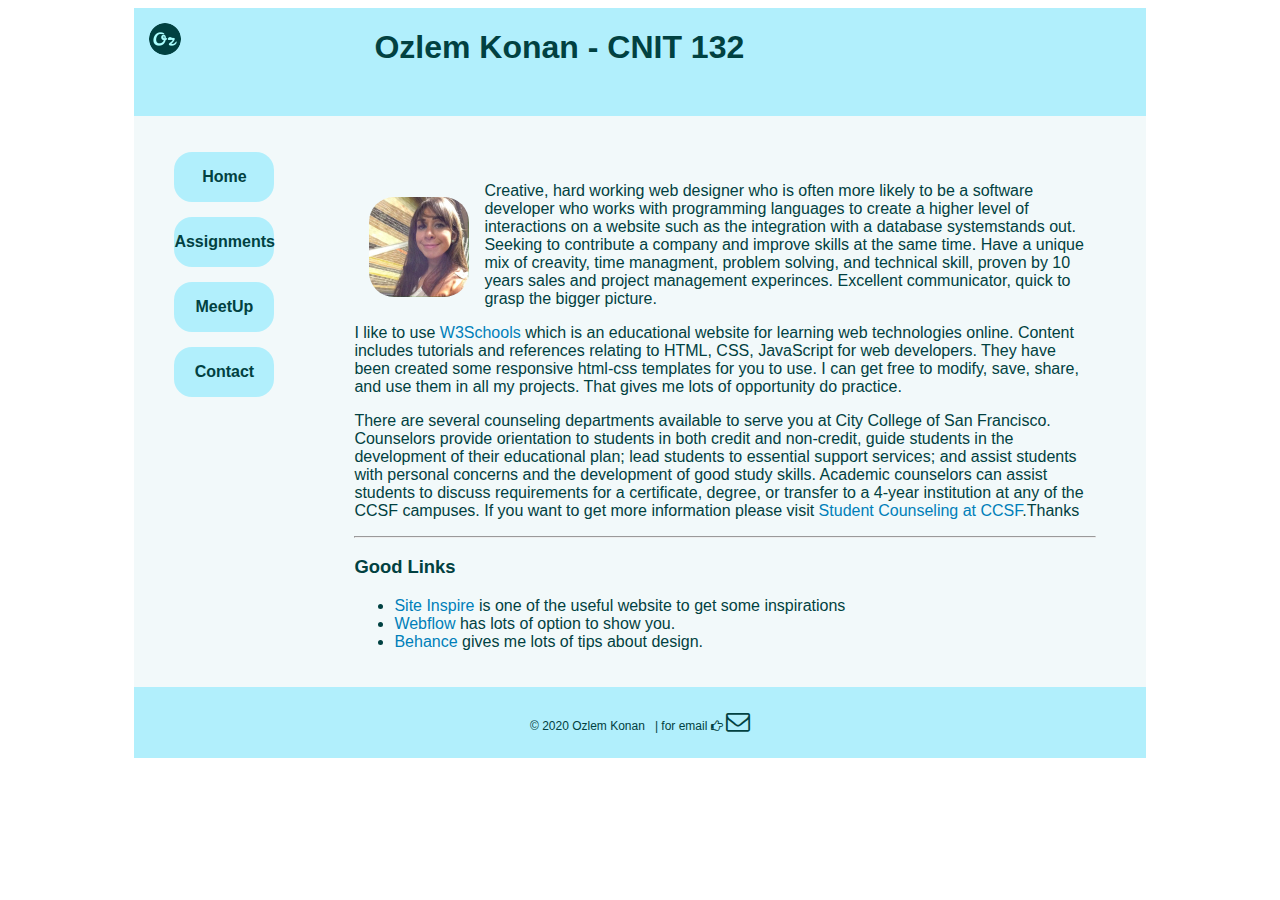
<file: index.html>
<!DOCTYPE html>
<html lang="en">
<head>
<title>Ozlem Konan CNIT-133</title>
<link href="style/shorttask.css"  rel="stylesheet"/>
<meta charset="utf-8">
<meta name="viewport" content="width=device-width, initial-scale=1.0">
<meta name= "description" content="Assignments of HTML/CSS CNIT 132 course at CCSF done by Ozlem Konan">
<link rel="shortcut icon" href="image/favicon_io/favicon.ico">
<!-- for the linkedin and email icon-->
<link rel="stylesheet" href="https://cdnjs.cloudflare.com/ajax/libs/font-awesome/4.7.0/css/font-awesome.min.css">




</head>

<!-- Ozlem Konan 02.10.2020 -->
<body>

<div class="grid">
<div class="grid-area firstheader"> 
        <img class="favicon" src="image/favicon_io/favicon-32x32.png" alt="OZ">
                <h1>Ozlem Konan - CNIT 132</h1>
                
</div>                
   

<div class="grid-area menu">
<ul>
        <li><a href="index.html">Home</a></li>
        <li><a href="assignments.html">Assignments</a></li>
        <li><a href="meetup.html">MeetUp</a></li>
        <li><a href="contact.html">Contact</a></li>
</ul> </div>

<div class="grid-area content"> 

<p><img src="image/okonan.jpeg" alt="portrait of Ozlem Konan" height="100" width="100">
Creative, hard working web designer who is often more likely to be a software developer who works with programming languages to create a higher level of interactions on a website such as the integration with a database systemstands out. Seeking to contribute a company and improve skills at the same time. Have a unique mix of creavity, time managment, problem solving, and technical skill, proven by 10 years sales and project management experinces. Excellent communicator, quick to grasp the bigger picture.</p>
<p>I like to use <a href="https://www.w3schools.com" target="_blank" rel="noreferrer noopener" class="oz">W3Schools</a> which is an educational website for learning web technologies online. Content includes tutorials and references relating to HTML, CSS, JavaScript for web developers. They have been created some responsive html-css templates for you to use. I can get free to modify, save, share, and use them in all my projects. That gives me lots of opportunity do practice.</p>
<p>There are several counseling departments available to serve you at City College of San Francisco. Counselors provide orientation to students in both credit and non-credit, guide students in the development of their educational plan; lead students to essential support services; and assist students with personal concerns and the development of good study skills. Academic counselors can assist students to discuss requirements for a certificate, degree, or transfer to a 4-year institution at any of the CCSF campuses. If you want to get more information please visit <a href="http://www.ccsf.edu/en/student-services/student-counseling.html#subcontent" target="_blank" rel="noreferrer noopener" class="oz">Student Counseling at CCSF</a>.Thanks</p>

<hr>

<h3>Good Links</h3>

<ul>
        <li><a href="https://www.siteinspire.com/" target="_blank" rel="noreferrer noopener" class="oz">Site Inspire</a> is one of the useful website to get some inspirations</li>
        <li><a href="https://webflow.com/" target="_blank" rel="noreferrer noopener" class="oz">Webflow</a> has lots of option to show you.</li>
        <li><a href="https://www.behance.net/" target="_blank" rel="noreferrer noopener" class="oz">Behance</a> gives me lots of tips about design.</li>
</ul>

</div>






<div class="grid-area footer">
    
        <p> &copy; 2020 Ozlem Konan &nbsp; | for email <i class="fa fa-hand-o-right"></i>
        <a target="_top" href="mailto:ozlemkonan@gmail.com"><i style="font-size:24px; color: rgb(1, 65, 65);" class="fa">&#xf003;</i></a> </p>
    
    
        
    
</div>

        
</body>
</html>
</file>
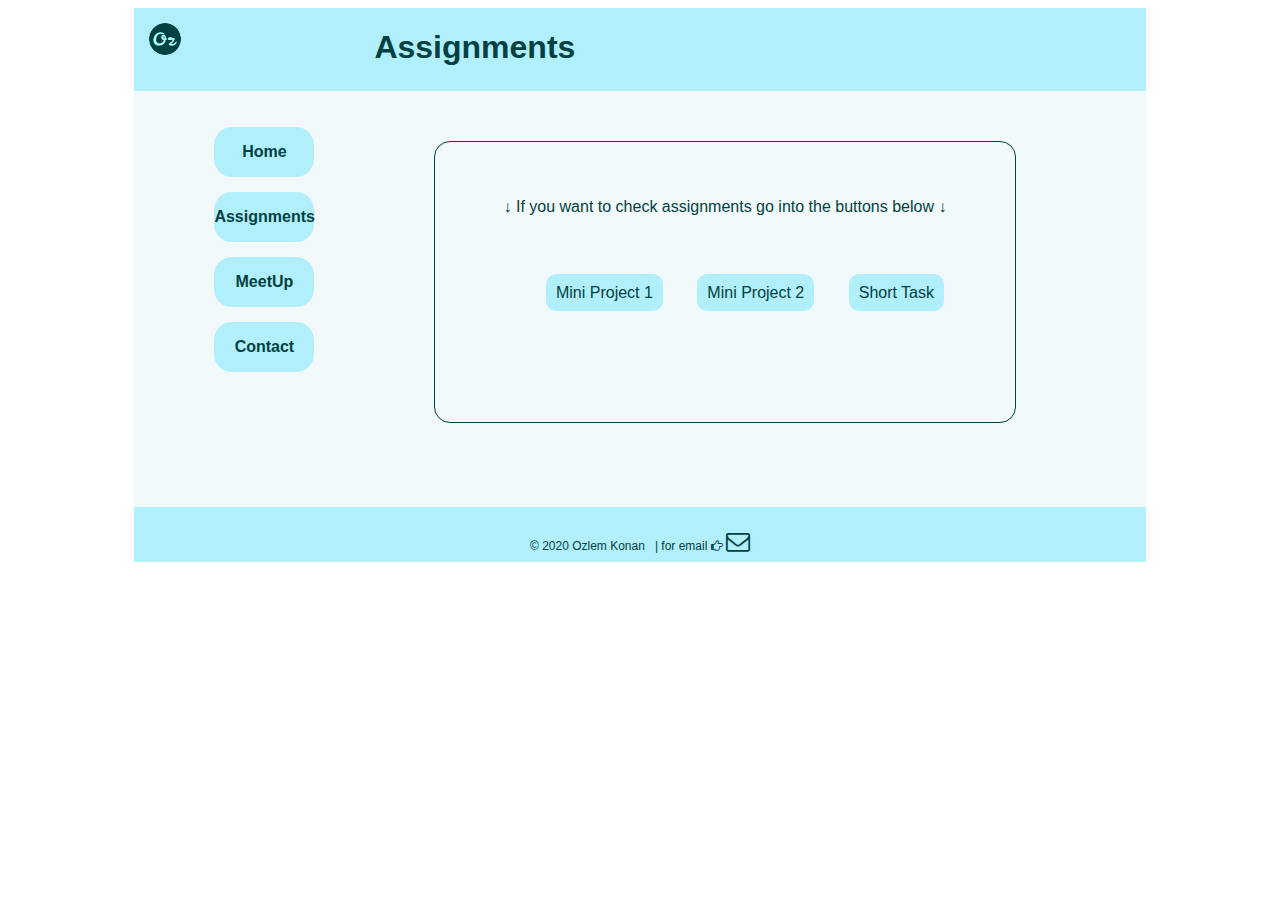
<file: assignments.html>
<!DOCTYPE html>
<html lang="en">
<head>
<title>Ozlem Konan Assignments</title>
        <link href="style/shorttask.css" rel="stylesheet"/>
        <link rel="icon" type="image/png" sizes="32x32" href="/image/favicon_io/favicon-32x32.png">
        <meta name="viewport" content="width=device-width, initial-scale=1.0">
        <meta charset="utf-8">
        <meta name= "description" content="Assignments of HTML/CSS CNIT 132 course at CCSF done by Ozlem Konan">
        <link rel="shortcut icon" href="image/favicon_io/favicon.ico">
        <!-- for the linkedin and email icon-->
        <link rel="stylesheet" href="https://cdnjs.cloudflare.com/ajax/libs/font-awesome/4.7.0/css/font-awesome.min.css">




<!-- Ozlem Konan 2020 Spring -->

</head>

<body>


    
                
<div class="grid">
        <div class="grid-area firstheader"> 
        <img class="favicon" src="image/favicon_io/favicon-32x32.png" alt="OZ">
        <h1>Assignments</h1>

</div>


<div class="grid-area menu">
        <ul>
       
            
        <nav>
                <uL>
                        <li><a href="index.html">Home</a></li>
                        <li><a href="assignments.html">Assignments</a></li>
                        <li><a href="meetup.html">MeetUp</a></li>
                        <li><a href="contact.html">Contact</a></li>
                </ul> 
        </nav>
        <br>
        <br>
</div>

<div class="grid-area content"> 


<section class="frame">


        <p> <span style="font-weight: bold;">&darr;</span> If you want to check assignments go into the buttons below <span style="font-weight: bold;">&darr;</span></p>
        <br><br>

                <ul>
                        <li><a href= "index.html">Mini Project 1</a></li>
                        <li><a href="homework2.html">Mini Project 2</a></li>
                        <li><a href="shorttask.html">Short Task</a></li>
                </ul>
                
</section>   
    
<br><br><br>    
        
</div>
        
        
   

<div class="grid-area footer">
    
        <p> &copy; 2020 Ozlem Konan &nbsp; | for email <i class="fa fa-hand-o-right"></i>
        <a target="_top" href="mailto:ozlemkonan@gmail.com"><i style="font-size:24px; color: rgb(1, 65, 65);" class="fa">&#xf003;</i></a> </p>
    
    
        
    

</div>


</div>
        
   

</body>
</html>
</file>
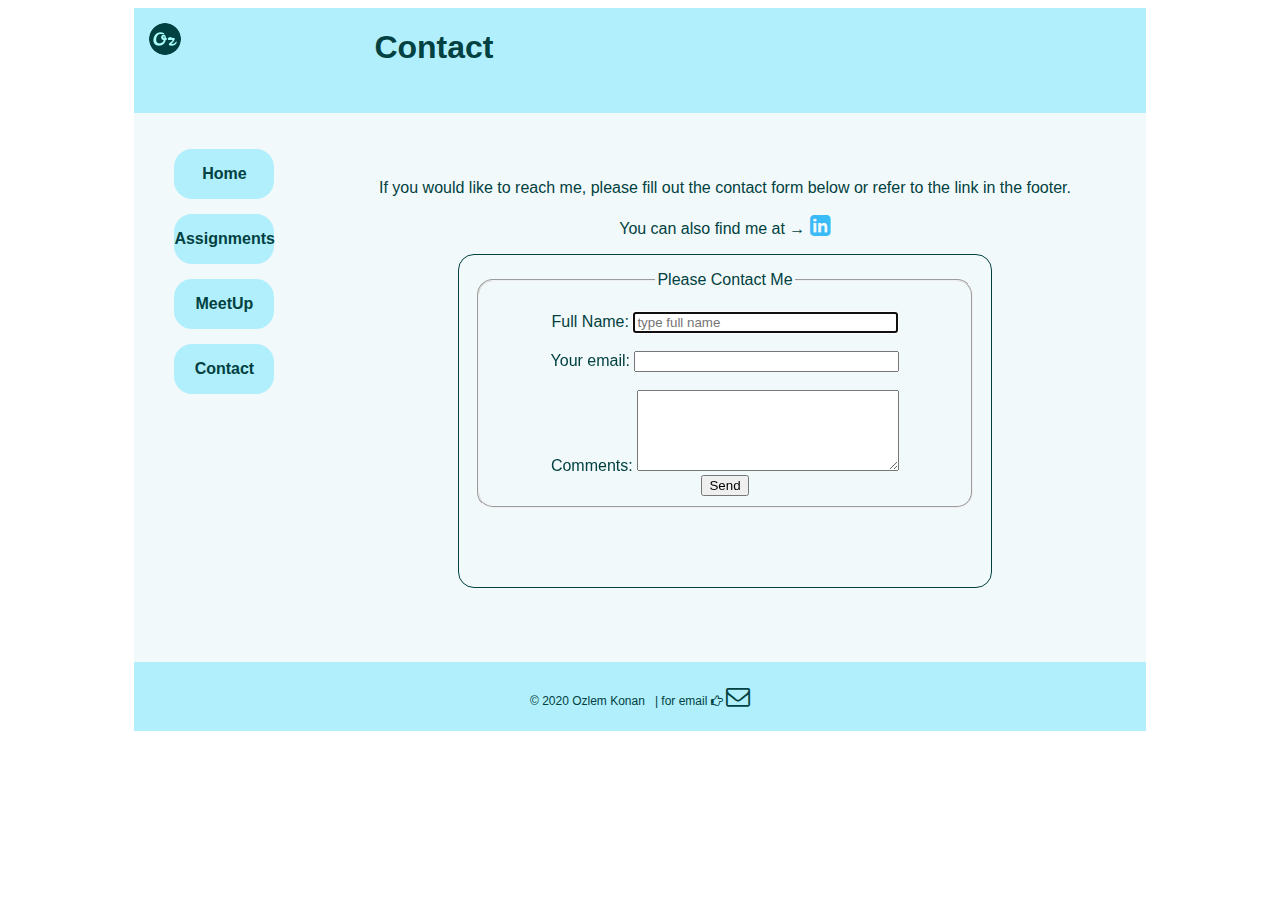
<file: contact.html>
<!DOCTYPE html>
<html lang="en">
<head>
<title>Ozlem Konan Contact</title>
        <meta charset="utf-8">
        <link href="style/shorttask.css"  rel="stylesheet"/>
        <meta name="viewport" content="width=device-width, initial-scale=1.0">
        <meta name= "description" content="Assignments of HTML/CSS CNIT 132 course at CCSF done by Ozlem Konan">
        <link rel="shortcut icon" href="image/favicon_io/favicon.ico">
        <!-- for the linkedin and email icon-->
        <link rel="stylesheet" href="https://cdnjs.cloudflare.com/ajax/libs/font-awesome/4.7.0/css/font-awesome.min.css">

<style>

.content { text-align: center;}


</style>



</head>


        
<!-- Ozlem Konan 2020 Spring Semester -->

<div class="grid">
<div class="grid-area firstheader"> 
        <img class="favicon" src="image/favicon_io/favicon-32x32.png" alt="OZ">
        <h1>Contact</h1>




</div>

<div class="grid-area menu">


<nav>
        <uL>
                <li><a href="index.html">Home</a></li>
                <li><a href="assignments.html">Assignments</a></li>
                <li><a href="meetup.html">MeetUp</a></li>
                <li><a href="contact.html">Contact</a></li>
        </ul> 

</nav>

</div>
        


<div class="grid-area content"> 

<div class="lastp">    

        <p> If you would like to reach me, please fill out the contact form below or refer to the link in the footer.</p>
  
        <p>You can also find me at <span style="font-weight: bold;">&rarr; <a href="https://www.linkedin.com/in/%C3%B6zlem-konan-8b220948" target="_blank" rel="noreferrer noopener">   
        <i style="color: rgb(57, 187, 247); font-size:x-large;" class="fa"> &#xf08c;</i></a></p>
        

<form action="#" method="post" title="Contact form" class="info"> 

<fieldset>


 

        <legend>Please Contact Me</legend>

<br>
        <label for="yourname" class="required" >Full Name: </label>
        <input type="text" name="yourname" id="yourname" size="30" autofocus  placeholder="type full name" required>
        <br>
        <br>
        <label for="myemail" class="required">Your email: </label>
        <input type="email" name="myemail" id="myemail" size="30" required>
        <br>
        <br>
        <label for="comment" class="required">Comments: </label>
        <textarea id="w3mission" rows="5" cols="30"></textarea>
        <br>
        

       <input type="submit" value="Send">
</fieldset><br>


</form>

</div>    

<br><br><br>

</div>



<!-- <label for="eval">Evaluation of my page: </label>
            <br>
            Useless <input type="range" name="eval" id="eval" min="1" max="5" />Useful
            <br>
            <br>

           
            <br>
            <p class="buttons"><input type="submit" value="Submit Info"><input type="reset" value="Clear Form"></p> -->

          





        
       




<div class="grid-area footer">
    
    <p> &copy; 2020 Ozlem Konan &nbsp; | for email <i class="fa fa-hand-o-right"></i>
    <a target="_top" href="mailto:ozlemkonan@gmail.com"><i style="font-size:24px; color: rgb(1, 65, 65);" class="fa">&#xf003;</i></a> </p>

</div>



</div>


</body>
</html>
</file>
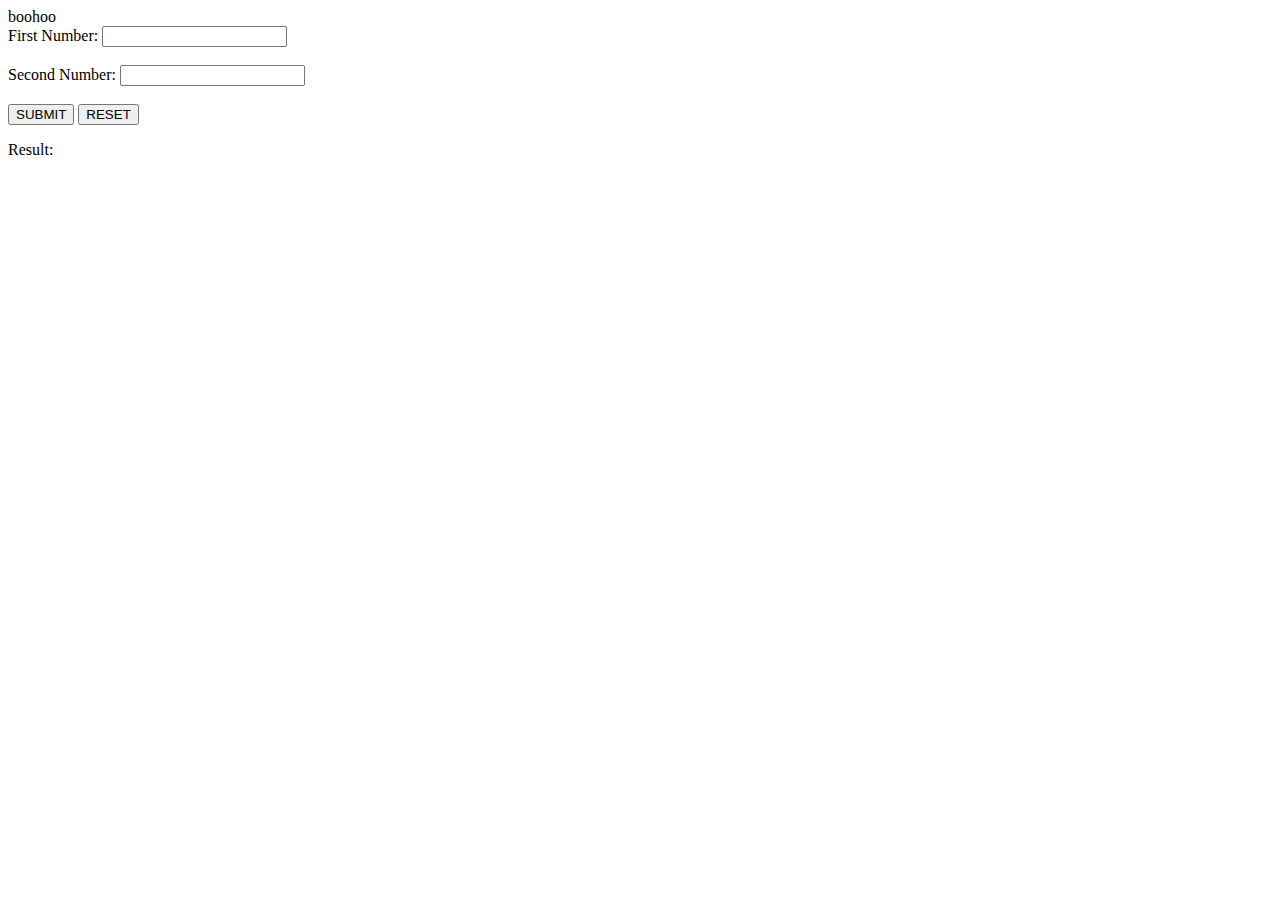
<file: exam.html>
<!DOCTYPE html>
<html lang="en">
     <head>
          <script>

               var value;
               
               if ( 3 >=3 )
                   value=0;
               else
                   value=1;
               
               switch (value) {
               
               case 0:
               document.write( "boo" );
               
               case 1:
               document.write( "hoo" );
               }
               
               </script>
          </head>
          
          <body>
           <form name="myForm">
             First Number: <input type="number" name="num1" id="num1"><br><br>
             Second Number: <input type="number" name="num2" id="num2"><br><br>
             <input type="button" onclick="process()" value="SUBMIT">
             <input type="reset" value="RESET">
           </form>
           <p>Result: <span id="result"></span></p>
          </body>
          
</html>
</file>
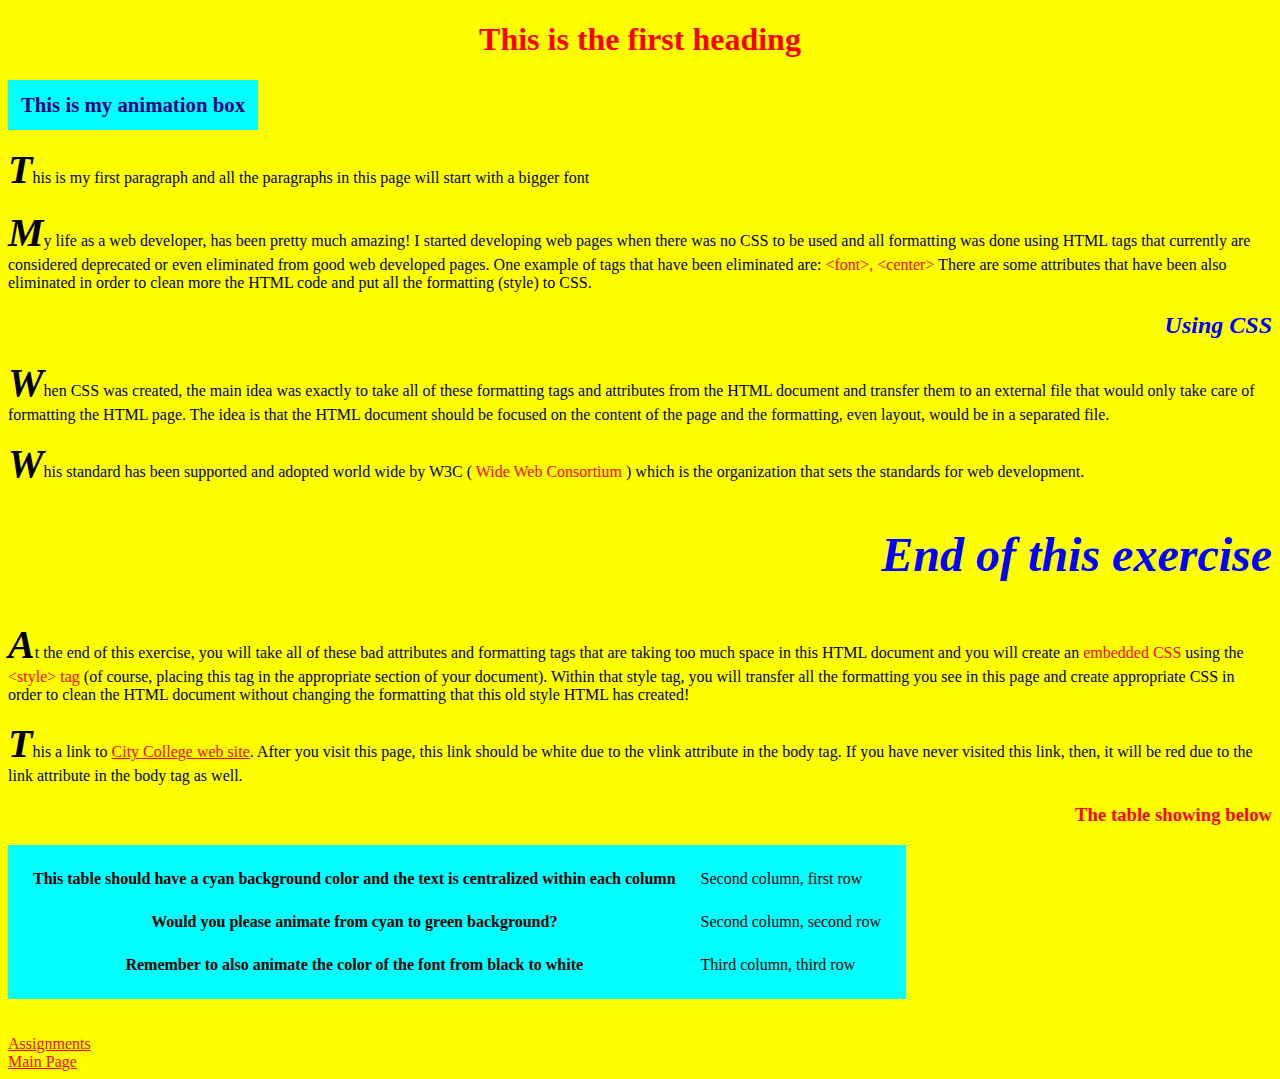
<file: homework2.html>
<!DOCTYPE html>
<html lang="en">
<head>
<title>Very old HTML</title>
<link href="style/homework2.css" rel="stylesheet"/>
<meta charset="utf-8">
<meta name= "description" content="Assignments of HTML/CSS CNIT 132 course at CCSF done by Ozlem Konan">
</head>


<body class="homework2">

<h1>This is the first heading</h1>

<div id="box">This is my animation box</div>

<p><span class="first">T</span>his is my first paragraph and all the paragraphs in this page will start with a bigger font</p>
<p><span class="first">M</span>y life as a web developer, has been pretty much amazing! I started developing web pages when there was no CSS to be used and all formatting was done using HTML tags that currently are considered deprecated or even eliminated from good web developed pages. One example of tags that have been eliminated are: <span class="red">&lt;font&gt;, &lt;center&gt;</span> There are some attributes that have been also eliminated in order to clean more the HTML code and put all the formatting (style) to CSS.</p>


<h2>Using CSS</h2>

<p><span class="first">W</span>hen CSS was created, the main idea was exactly to take all of these formatting tags and attributes from the HTML document and transfer them to an external file that would only take care of formatting the HTML page. The idea is that the HTML document should be focused on the content of the page and the formatting, even layout, would be in a separated file.</p>
<p><span class="first">W</span>his standard has been supported and adopted world wide by W3C (<span class="red"> Wide Web Consortium </span>) which is the organization that sets the standards for web development.</p>



<h2 id=h2>End of this exercise</h2>


<p><span class="first">A</span>t the end of this exercise, you will take all of these bad attributes and formatting tags that are taking too much space in this HTML document and you will create an <span class="red">embedded CSS</span> using the <span class="red">&lt;style&gt; tag</span> (of course, placing this tag in the appropriate section of your document). Within that style tag, you will transfer all the formatting you see in this page and create appropriate CSS in order to clean the HTML document without changing the formatting that this old style HTML has created!</p>
<p><span class="first">T</span>his a link to <a href="http://www.ccsf.edu">City College web site</a>. After you visit this page, this link should be white due to the vlink attribute in the body tag. If you have never visited this link, then, it will be red due to the link attribute in the body tag as well.</p>


<h3>The table showing below</h3>

<table> 
<tr>
<td class="b">This table should have a cyan background color and the text is centralized within each column</td>
<td>Second column, first row</td>
</tr>
<tr>
<td class="b">Would you please animate from cyan to green background?</td>
<td>Second column, second row</td>
</tr>
<tr>
<td class="b">Remember to also animate the color of the font from black to white</td>
<td>Third column, third row</td>
</tr>
</table>
<br><br>
<a href="assignments.html">Assignments</a><br>
<a href="index.html">Main Page</a>


</body>
</html>
</file>
<file: shorttask.html>
<!DOCTYPE html>
<html lang="en">
<head>
     <link href="style/shorttask.css"  rel="stylesheet"/>
<script>
function validate() {
      var name = document.forms["myform"].elements["name"].value;
      var msg = "Name cannot be blank";

      if (name == "" || name == null) {
           alert (msg);
           return false;
      }
}
</script>
</head>

<body>
<form name="myform">
     <input type="text" name="name" size="30">
     <input type="button" onclick="validate()" value="SUBMIT">
     <input type="reset" value="RESET">
</form>
</body>
</html>
</file>
<file: style/shorttask.css>
:root { --bluecolor:blue;
        --lightbluecolor: lightblue;
        --marooncolor: maroon; }


body  {  overflow-x: hidden !important;
        min-width: width 200px;    
    }


/* layout */

.grid { display: grid;
        grid-template-columns: 200px auto;
        grid-template-rows: 15% auto 10%;
        height: auto;
        width: 80%;
        margin: 0 auto;
        background-color: rgb(242, 249, 250);}


.grid-area  { font-family: Arial, Helvetica, sans-serif;}
            

.header { grid-column: 1/3;
          grid-row: 1/2;
          color: var(--bluecolor);
          background-color: var(--lightbluecolor); }

.firstheader { grid-column: 1/3;
               grid-row: 1/2;
               background-color:  rgb(177, 239, 252);
              }

.firstheader h1 { color: rgb(1, 65, 65);
                  margin-left: 240px;
                   }              
      

.header h1 {padding: auto 10px;
            text-align: center;
            font-size: 2 em;}


.menu { grid-column: 1/2;
        grid-row: 2/2;
        color:   rgb(1, 65, 65);
        margin: 20px 20px 20px 0px; }
        
        
.content { grid-column: 2/2;
                grid-row: 2/3; 
                color: rgb(1, 65, 65);
                font-size: 1em ;
                padding: 20px; 
                margin-top: 30px;
                margin-right: 30px;}


.footer { grid-column: 1/3;
           grid-row: 3/3;
          color:  rgb(1, 65, 65);
          background-color: rgb(177, 239, 252);
          text-align: center;
          font-size: 0.75em; 
           padding: 10px;
                       }
/* meetup layout */

.m-grid { display: grid;
          grid-template-columns: 25% 25% 25% 25%  ;
          grid-row: 5% 5% 75% 5%;
          height: auto;
          width: 80%;
          margin: 0 auto;
          }

.m-grid-area { font-family: Arial, Helvetica, sans-serif;}

.m-header { grid-column: 1/5;
            grid-row: 1/2;
            background-color:  rgb(177, 239, 252);
            padding: 10px;
            

            }


.m-introduction { grid-column: 2/4;
                  grid-row: 2/2;
                  padding-top: 50px;
                }
         
.m-introduction img {  float: right; }          

.m-content1   { grid-column: 1/3 ;
               grid-row: 3/3;
               } 
               
.m-content2  { grid-column: 3/5 ;
               grid-row: 3/3;
              }             

.m-footer { grid-column: 1/5;
            grid-row: 4/4;
            color:  rgb(1, 65, 65);
            background-color: rgb(177, 239, 252);
            text-align: center;
            font-size: 0.75em;
          
        }
          




     
.content h1, h2, h3 { font-size: 1.15em;
                           font-weight: bold;}
     

         
     
img { float: left;
     padding: 15px;
     border-radius: 40px;
          }
     
.m-introduction  img {   padding: 10px;
                         margin-left: 250px;
                         margin-right: 250px;
                         transition: all 1s ease-in-out;

                        }

                        

/* ul li a */



.m-header ul { list-style-type: none;
               float: right; }

.m-header li  { display: inline;
                margin-right: 90px;
                text-decoration: none;
                 }
        
.m-header a {  background-color: rgb(1, 65, 65);
               color:  rgb(177, 239, 252);
               border-radius: 20%;
               text-decoration: none;
               padding: 10px;
             }
             
             
.m-header li a:hover{   color:  rgb(1, 65, 65);
                        background-color: white;
                       border-radius: 1em;
                    }        

.menu ul { list-style-type: none; }

.menu a { text-decoration: none;
           font-weight: bold;
           color:  rgb(1, 65, 65); }

.menu li { width: 100px; 
        height: 50px; 
        line-height: 50px; 
        text-align:center; 
        background-color:  rgb(177, 239, 252); 
        border-radius: 18px; 
        margin-bottom: 15px; }

          

.frame { width: 500px;
        height: 200px;
        padding: 40px;
        border: 1px solid rgb(1, 65, 65);
        border-radius: 1em;
        margin: 0 auto;
        text-align: center;

        }
        

.frame ul {  list-style-type: none;}

.frame li { display: inline;
              padding:10px;
              margin: 5px;
        
             }

.frame a { text-decoration: none;
                  color:rgb(1, 65, 65);
                  padding: 10px;
                  border-radius: 10px;
                  background-color:rgb(177, 239, 252);
                  border: 5px;
                  }

              
                     
               
.frame  a:hover {   color: white;
                     background-color: rgb(1, 65, 65);
                     border-radius: 10px;
                         }


          



.info { width: 500px;
        height: 300px;
        padding: 1em;
        border: 1px solid rgb(1, 65, 65);
        border-radius: 1em;;
        text-align: center;
        margin: 0 auto;
       
      }


fieldset {  border-radius: 1em;
            
             }


.m-introduction h1 { color: red;
                 text-align: center;
                 }


 
.m-content1 p {text-align: center;} 

.m-content2 p {text-align: center;}                     


.detail a:hover {      color: white ;
                        background-color: #ee1c42;
                        border-radius: 8px;
                        padding: 1px;
                      }                
                     

.detail a { 
            text-decoration: none;
             color:  #ee1c42;
             font-weight: bold; 
             padding: 10px;
          border-radius: 10px;}         
                
.first h5 {text-align: center;}                
                      
#host { text-decoration: none;
        color: grey;
      }
                            
#host1 { text-decoration: none;
        color: grey;}

.first {  width: 350px;
          margin-top: 0;
          margin-bottom: 20px;
          margin-left: auto;
          margin-right: auto;
          padding: 30px;
          background-color: rgb(250, 235, 235);
          border-radius: 10px;}


.oz  { text-decoration: none;
       color: rgb(0, 127, 185);}
          







 /* For pc screens: */  
@media only screen and (min-width: 601px) {
 
        .grid { display: grid;
                grid-template-columns: 200px auto;
                height: auto;
            
        }
    }



 /* For smart phone screens: */  
@media only screen and (max-width: 600px){
        
        
        .grid { display: block;
                grid-template-columns: 100%;
                grid-template-rows: 4;
                height: auto;}
    
    
        .grid-area header { display: block; 
                       grid-row: 1;
                       grid-column: 1;
                       width: 100%;
                    }    
                    
        .firstheader { display: block; 
                        grid-row: 1;
                        grid-column: 1;
                        width: 100%;
                     }   
                     
        .firstheader h1 { display: block;
                          text-align: center;
                          margin: 0;
                         
                        }             
                    
        .firstheader img {display: none;}


        .grid-area menu { display: block;
                      grid-row: 2;
                      grid-column: 1;
                      width: 100%;
                      margin: 0 auto;}       
             
             
        .grid-area content { display: block;
                         grid-row: 3;
                        grid-column: 1;
                        width: 100%;} 

        .content img { display: none;}
                        
                        
        .grid-area footer { display: block;
                            grid-row: 4;
                            grid-column: 1;
                            width: 100%;}     
                           


        .menu li {  display: block;
                     text-align:center;
                     margin-left: 0;
                     margin-right: 0;
                     border-radius: 10px; 
                     margin-bottom: 5px;
                     list-style-type: none;
                     text-decoration: none; 
                      width: 100%;}
                            
        .menu { display: block;
                margin:0;
                width: 100%;
                padding: 0px;
                            }
                            

        .frame { display: block; 
                 height: auto;
                 margin: 0 auto;
                 padding: 10px;
                 text-align: center;
                 width: 100%;
                        
                                }  
                                
        .frame p { display: block;
                    text-align: center;
                    margin: 0;
                    padding: 0;
                    width: 100%;}                        

        
        .frame li { display: block;
                    margin-bottom: 5px;
                    padding: 2px;
                    width: 100%;
                    
                   }

        .frame a { display: block;
                   padding: 0;
                   text-decoration: none;
                   color:rgb(1, 65, 65);
                   margin: 0;
                   margin-bottom: 5px;
            }
            
        frame  a:hover {   color: white;
                            background-color: rgb(1, 65, 65);
                            border-radius: 5px;
                    }


        .info {  display: block;
                 width: 100%;
                 height: auto;
                 padding: 0;
                 text-align: center;
                 margin: 0 auto;
  
                }

        fieldset {  display: block;  
                    border-radius: 1em;
                    padding: 2px;
                    margin: 0 auto;
            
                }

        .lastp { width :100%;
                text-align:center;

        }

          }
</file>
<file: style/homework2.css>
.homework2 {
               background-color: yellow;
               font-family: 'Times New Roman', Times, serif

}


/* a link="red" vlink="blue"> */

a:link {color:red;}
a:hover {color:red;}
a:visited {color:blue;}




h1 { color:red;
     text-align: center;
     font-family: 'Times New Roman', Times, serif;
     font-size: 32px;
}

.first {   font-family: 'Times New Roman', Times, serif;
           font-size: 40px;
           font-weight: bold;
           font-style: italic;}

h2 { font-family: 'Times New Roman', Times, serif;
     text-align: right;
     font-style: italic;
     color: blue;}

#h2 {font-family: 'Times New Roman', Times, serif;
     text-align: right;
     font-style: italic;
     color: blue;
     font-size: 48px;}
h3 {color:red;
     text-align: right;}
         


     
     
    


#box { width: 250px; height: 50px; 
     background-color:#00FFFF;
    color: navy;
    font-weight:bold; 
    font-size: 1.3em; 
    text-align:center; 
    line-height: 50px; 
    position: relative; 
    animation: banner 7s infinite alternate; 
    }

    
    @keyframes banner {

        from { left: 0;}
        to { left: calc(100% - 250px);}
    }


    table { background-color: cyan;
            padding: 10px ;
            border-spacing: 5px;
            animation-name: table;
            animation-duration: 5s;
           animation-fill-mode: forwards;
     
    }


    td { padding: 10px ;}

    .b {text-align: center;
        font-weight: bold;}


 @keyframes table { 

     from { background-color:	#00FFFF ;
          color:black }

     to { 
          background-color: #228B22;
          color: white}
}

.red {color:red;}
</file>
